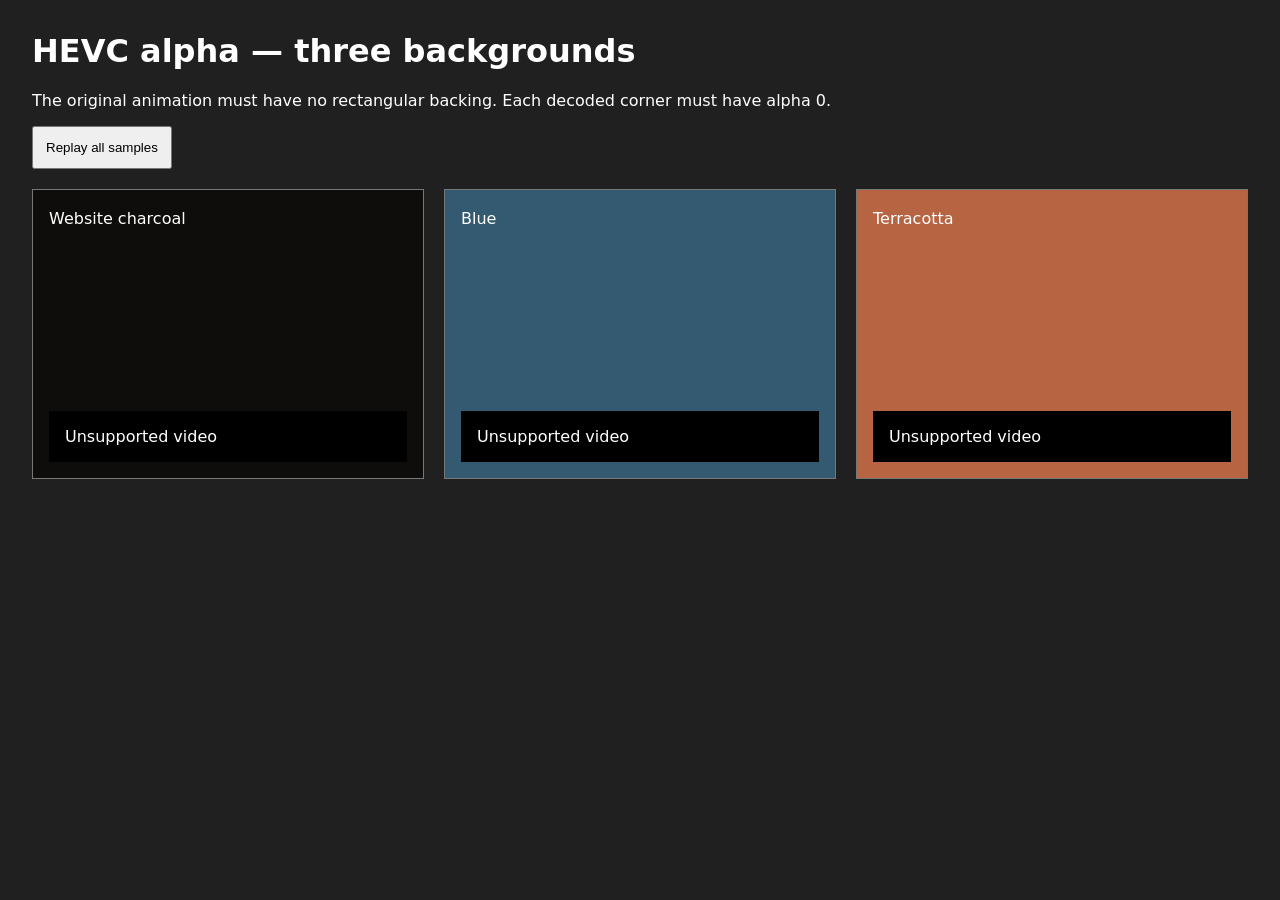
<file: docs/verification/transparent-video.html>
<!doctype html>
<html lang="en"><meta charset="utf-8"><meta name="viewport" content="width=device-width,initial-scale=1"><title>Logo transparency verification</title>
<style>body{margin:32px;background:#202020;color:#fff;font:16px system-ui}main{display:grid;grid-template-columns:repeat(3,minmax(0,1fr));gap:20px}figure{margin:0;padding:16px;border:1px solid #777}video{display:block;width:100%;height:auto}figcaption{line-height:1.6}output{display:block;padding:16px;background:#000}button{padding:12px;margin-bottom:20px}@media(max-width:600px){main{grid-template-columns:1fr}}</style>
<h1>HEVC alpha — three backgrounds</h1><p>The original animation must have no rectangular backing. Each decoded corner must have alpha 0.</p><button id="replay">Replay all samples</button><main>
<figure style="background:#0e0d0b"><figcaption>Website charcoal</figcaption><video muted autoplay playsinline loop src="../../assets/brand/anson-reveal-hevc.mov"></video><output>Loading</output></figure>
<figure style="background:#335a70"><figcaption>Blue</figcaption><video muted autoplay playsinline loop src="../../assets/brand/anson-reveal-hevc.mov"></video><output>Loading</output></figure>
<figure style="background:#b76443"><figcaption>Terracotta</figcaption><video muted autoplay playsinline loop src="../../assets/brand/anson-reveal-hevc.mov"></video><output>Loading</output></figure>
</main><script>
const videos=[...document.querySelectorAll('video')];
for(const video of videos){video.addEventListener('timeupdate',()=>{try{const c=document.createElement('canvas');c.width=c.height=1;const ctx=c.getContext('2d');ctx.drawImage(video,0,0,1,1,0,0,1,1);const a=ctx.getImageData(0,0,1,1).data[3];video.nextElementSibling.textContent=`Corner alpha: ${a} / 255 — ${a===0?'PASS':'OPAQUE'} — ${video.currentTime.toFixed(1)}s`;}catch(e){video.nextElementSibling.textContent=e.message}});video.addEventListener('error',()=>video.nextElementSibling.textContent='Unsupported video');}
document.querySelector('#replay').onclick=()=>videos.forEach(v=>{v.currentTime=0;v.play().catch(e=>v.nextElementSibling.textContent=e.message)});
</script></html>
</file>
